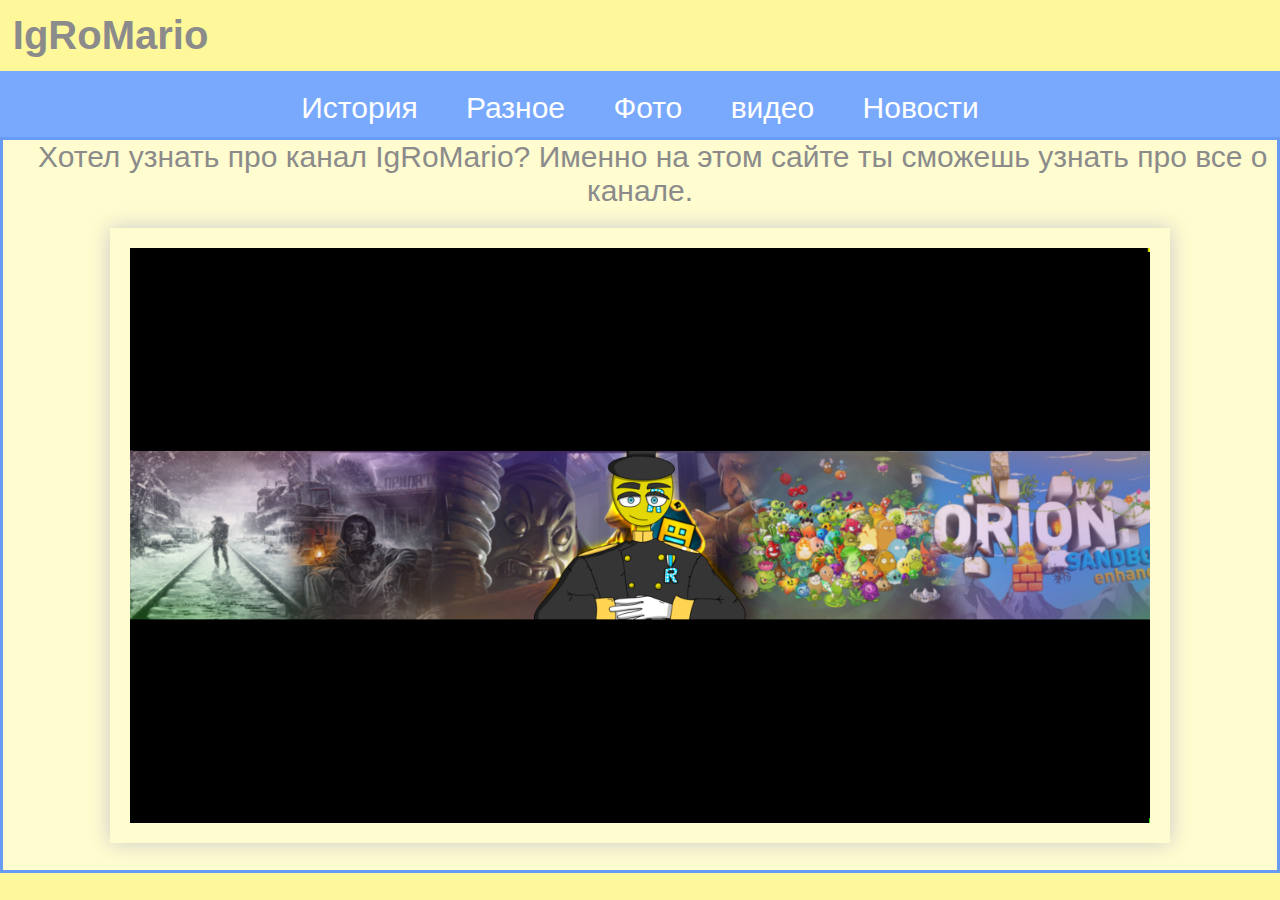
<file: stranica.html>
<!DOCTYPE html>
<html lang="ru">
<head>
    <meta charset="UTF-8">
    <meta http-equiv="X-UA-Compatible" content="IE=edge">
    <meta name="viewport" content="width=device-width, initial-scale=1.0">
    <title>IgRoMario.ru</title>
    <link rel="stylesheet" href="style/style.css">
     <link rel="shortcut icon" href="Media-photo/logo.png" type="image/x-icon">
</head>
<body>
<header class="header">
    <a class="Logo" href="/stranica.html">
     <h1 class="h1">IgRoMario</h1>
    </a>
        <div class="menu">
        <a class="main__div" href="index.html">
            История
        </a>
            <a class="main__div" href="raznoe.html">
                Разное
        </a>
        <a class="main__div" href="#">
            Фото
    </a>
    <a class="main__div" href="video.html">
        видео
</a>
<a class="main__div" href="#">
    Новости
</a>
</header>
<main>
    <div class="fon-vsego">
        <p > 
            Хотел узнать про канал IgRoMario?  Именно на этом сайте ты сможешь узнать про все о канале.  
    </p>
    <img class="shapka-photo" src="Media-photo/shapka3.png" alt="Шапка IgRoMario">
    </div> 
</main>
<footer>

</footer>
</body>
</html>
</file>
<file: style/style.css>
@import url('https://fonts.cdnfonts.com/css/red-october');

* {
   font-family: 'Red October', sans-serif;
          /* border:1px solid #285299;  */
   color: #8b8b8b;
   padding: 0;
   margin: 0;
}
.write *{
   width: 95%;
}
.h1{
   text-align: left;
}
body{
   background-color: #fff89a;
}
.header{
   text-align: center;
}
.flex{
   display: flex;

}
.main__div{
   text-decoration: none;
   color: rgb(255, 255, 255);
   padding:20px 10px 9px 10px;
   margin: 10px;
   font-size: 30px;
}
p{
   text-indent:2vw;
}
.menu{
   display: inline-block;
   background: #79a9fd;
   width: 100%;
   height: 46px;
   padding-top: 20px;
}
.img-hyk{
   width: 60%;
   margin-left: 15vw;
   margin-top: 3vw;
   border-radius: 30%;
   box-shadow: #d6c700 0 0 20px 5px;
}
.img-krisMeh{
   width: 25%;
   margin-left: 30vw;
   margin-top: 3vw;
   border-radius: 30%;
   box-shadow: #d6c700 0 0 20px 5px;
   
}
.DS-News h3, .DS-News h4 {
   text-align: center;
}
.DS-News audio{
   width: 100%;
   background-color: #79a9f6;
   padding: 1vw 0.1vw;
   border-radius: 1vw;
}
.image{
   width: 60%;
   margin-left: 13vw;
}
.spisok-dsNews{
   padding: 2vw;
}
.main__div:hover{
   color: rgb(255, 255, 255);
   background: #679bf5;
}
.main__div:active{
   color: rgb(146, 146, 146);
   background: #285299;
}
.fon-vsego{
   text-align: center;
   font-size: 30px;
   background-color: rgba(255, 255, 255, 0.543);
   border: 3px solid #679bf5;
}
.shapka-photo{
   max-width: 80%;
   box-shadow:0px 0px 20px rgb(201, 201, 201);
   text-align: center;
   margin: 20px;
}
.Logo{
   text-decoration: none;
   color: rgb(201, 200, 200);
   background: #87b3ff;
   font-size: 20px;
}
.Logo h1{
   padding: 1%;
}
.one-live{
   margin-top: 30px;
   font-size: 40px;
   text-decoration: none;
}

.one-live:hover{
   color:#679bf5;
}

.one-live:active{
   color:#285299;
}
.da{
   margin-top: 10px;
   max-width: 90%;
   margin: 0 auto;
   
}
.fon-vsego-2{
   text-align: left;
   font-size: 30px;
   background-color: rgba(255, 255, 255, 0.543);
   border: 3px solid #679bf5;
   box-shadow:0px 0px 20px rgb(137, 137, 137);
   padding: 20px;
}
.icon{
   margin: 0 auto;
   
}

.icon2{
   width: 80%;
   padding-top: 3em;
}

.razmer-icon{
   font-size: 1700%;
   color: rgb(208, 208, 208);
}
.obvodka{
   margin-top: 20px;
}
.yra{
   margin: 0 auto;
   display: flex;
   text-align: center;
   padding: 0 0 0 13%;
}
.obvodka{
   padding-bottom: 30px;
}
.img {
   object-fit: cover;
   width: 15rem;
   height: 10rem;

}
.zagolovok{
   font-size: 3vw;
}
.nach{
   opacity: 0;
}
.strelki, .strelki1{
   font-size: 300%;
}
.strelki-div a>i:hover{
   color: #79a9f6;
   transition-duration: 0.3s;
}
iframe{
   width: 30%;
   height: 15vw;
   margin-bottom: 0.5vw;
}
.video{
   display: flex;
   flex-wrap: wrap;
   gap: 2vw;
   padding-left: 3vw;
}
.strelki:active{
   font-size: 280%;
}
.strelki-div a>i:active{
   color: #3a5887;
   transition-duration: 0.3s;
}
/* <i class="fa-solid fa-left-long"></i>*/
/* <i class="fa-solid fa-right-long"></i> */
img{
   padding: 20px;
}
.text1{
   font-size: 20px;
   display: flex;
   align-items: center;
   border: 1px solid #285299;
   border-radius: 20px;
   margin: 1em 0 0 0;
   background-color: azure;
   box-shadow: 0px 0px 10px 1px;
   padding: 1%;
   width: 98%;
}
.icon3:hover{
   background-color: rgb(254, 4, 4);
}
.strelki-div{
   display: flex;
   justify-content: space-between;
}
.right{
   position: relative;
   left:68rem;
}
.vozrosh{
   width: 40%;
}


.CODT{
   width: 60%;
   padding: 5%;
   
}
.CODT-div{
   padding: 0;
   margin: 0 auto;
   width: 50%;
   text-align: center;
}
.TGC{
   width: 90%;
}
.TGC-div{
   width: 50%;

   margin: 0 auto;
}
.text-pol{
   width: 80%;
   margin-left: 4vw;
}
.polov-div{
   width: 50%;
}

.theeReN img{
   width: 200%;
   
}
.theeReN-div{
   width: 35%;
   margin-left: 5em;
}
.theeReN-text{
   width: 100%;
}
.textds{
   font-size: 1.5vw;
   align-items: center;
   border: 1px solid #285299;
   border-radius: 20px;
   margin: 1em 0 0 0;
   background-color: azure;
   box-shadow: 0px 0px 10px 1px;
   padding: 2%;
   width: 95%;
}
.textds h3{
   margin-bottom: 1vh;
   font-size: 2.5vw;
}
.textds samp{
   color:  rgb(254, 4, 4);
}
.zvesda{
   font-size: 4vw;
   align-items: center;
   color: #d6c700;
}
.topdst{
   margin-top: 3vh;
}
.textds h4{
   margin-top: 3vh;
   margin-bottom: 1vh;
   font-size: 2vw;
}
.textds h5{
   margin-top: 3vh;
   margin-bottom: 1vh;
   font-size: 1.5vw;
}

@media only screen and (min-width : 1024px) and (max-width : 1216px) {
   .one-live{
      margin-top: 30px;
      font-size: 30px;
      text-decoration: none;
   }
   .fon-vsego-2{
      text-align: left;
      font-size: 30px;
      padding: 20px;
   }
   .icon2{
      width: 60%;
      padding-top: 3em;
   }
   .text1{
      font-size: 130%;
      display: flex;
      align-items: center;
      border: 1px solid #285299;
      margin: 1em 0 0 0;
      background-color: azure;
      box-shadow: 0px 0px 10px 1px;
      padding: 1%;
      width: 95%;
   }
   .polov-div{
      width: 100%;
   }
   
   .TGC-div{
      display:flex;
      flex-direction: column;
      width: 100%;
   }
   .TGC{
      width: 90%;
   }
   .CODT{
      width: 90%;
      padding: 5%;
   }
   .CODT-div{
      margin: 0 auto;
      width: 97%;
   
   }
   .zagolovok{
      font-size: 40px;
   }
}
@media only screen and (min-width : 928px) and (max-width : 1024px){
  *{
   /* border:1px solid #285299; */
}
.text1{
   font-size: 20px;
   display: flex;
   align-items: center;
   border: 1px solid #285299;
   margin: 1em 0 0 0;
   background-color: azure;
   box-shadow: 0px 0px 10px 1px;
   padding: 1%;
   width: 95%;
}
.polov-div{
   width: 100%;
}

.TGC-div{
   display:flex;
   flex-direction: column;
   width: 100%;
}
.TGC{
   width: 90%;
}
.CODT{
   width: 90%;
   padding: 5%;
}
.CODT-div{
   margin: 0 auto;
   width: 97%;

}

   .one-live{
      margin-top: 30px;
      font-size: 20px;
      text-decoration: none;
   }
   .fon-vsego-2{
      text-align: left;
      font-size: 30px;
      padding: 20px;
   }
   .icon2{
      width: 60%;
      padding-top: 3em;
   }
   .zagolovok{
      font-size: 30px;
   }
   .theeReN img{
      width: 100%;
   }
   .theeReN-div{
      width: 80%;
   }
   .theeReN-text{
      width: 100%;
   }
   
   
}
.discord{
   text-align: center;
}

@media only screen and (min-width : 240px) and (max-width : 928px){
   *{
      /* border:1px solid #285299; */
      padding: auto;
      margin: auto;
   }
   .menu{
      display:flex;
      flex-direction: column;
      background: #79a9fd;
      width: 100%;
      height: 20%;
      padding-top: 20px;
   }
   .menu a{

      min-width: 50%;
      line-height: 2.2em;
   }
   .one-live{
      margin-top: 30px;
      font-size: 7vw;
      
   }
   .h1{ 
      margin: 5%;
      font-size: 10vw;
   }
   .flex{
      display:flex;
      flex-direction: column;
   
   }
   .main__div{
      text-decoration: none;
      color: rgb(255, 255, 255);
      padding:0.1em 0.3em 0em 10px;
      margin: 010px;
      font-size: 7vw;
   }
   .fon-vsego-2{
      font-size: 30px;
      padding: 20px;
   }
   .icon{
      width: 100%;
   }
   .yra{
      flex-direction: column;
      padding: 0%;   
   }
   
   .icon2{
      display: none;
   }
   .zagolovok{
      font-size: 8vw;
   }
   .theeReN img{
      width: 100%;
   }
   .theeReN-div{
      width: 65vw;
      margin-left: 0;
   }
   .theeReN-text{
      width: 100%;
   }
   .icon3{
      display: none;
   }
   .da, .text1{
    display: flex;
    flex-direction: column;  
   }
   .text1{
      padding: 5%;
      width: 90%;
      
   }
   .img-hyk{
      width: 60%;
      margin-left: 10vw;
      margin-top: 3vw;
      border-radius: 30%;
      box-shadow: #d6c700 0 0 20px 5px;
   }
   .img-krisMeh{
      width: 25%;
      margin-left: 25vw;
      margin-top: 3vw;
      border-radius: 30%;
      box-shadow: #d6c700 0 0 20px 5px;
      
   }

   .spisok-dsNews{
      font-size: 4vw;
      margin-left: 2.5vw ;
   }
   .DS-News audio{
      width:95%;
      background-color: #79a9f6;
      padding: 1vw 0.1vw;
      border-radius: 1vw;
      margin: 2vw;
      height: 10vw;
   }
   .vozrosh{
      width: 93%;
   }
   .TGC-div{
      display:flex;
      flex-direction: column;
      width: 100%;
   }
   .TGC{
      width: 90%;
   }
   .CODT{
      width: 90%;
      padding: 5%;
   }
   .CODT-div{
      margin: 0 auto;
      width: 97%;

   }
   .textds p{
      font-size: 4vw;

   }
   .textds h2{
      font-size: 8vw;
   }
   .textds h3{
      font-size: 7vw;
   }
   .zvesda{
      font-size: 9vw;
   }
   .textds h4{

      font-size: 6vw;
   }
   .textds h5{
      font-size: 5vw;
   }
   .img{
      width: 92%;
      height: auto;
      object-fit:contain;
   }
   .image{
      width: 78%;
   margin: 0 auto;
   }
   .obvodka div{
      border: 1px solid #285299;
      padding: 0.5vw;
      background-color: #fff89a;
      margin: 0.5vw;
      box-shadow: 0px 0px 10px 1px;
   }
   .obvodka div:active{
      background-color: #dcd67f;
   }

}
</file>
